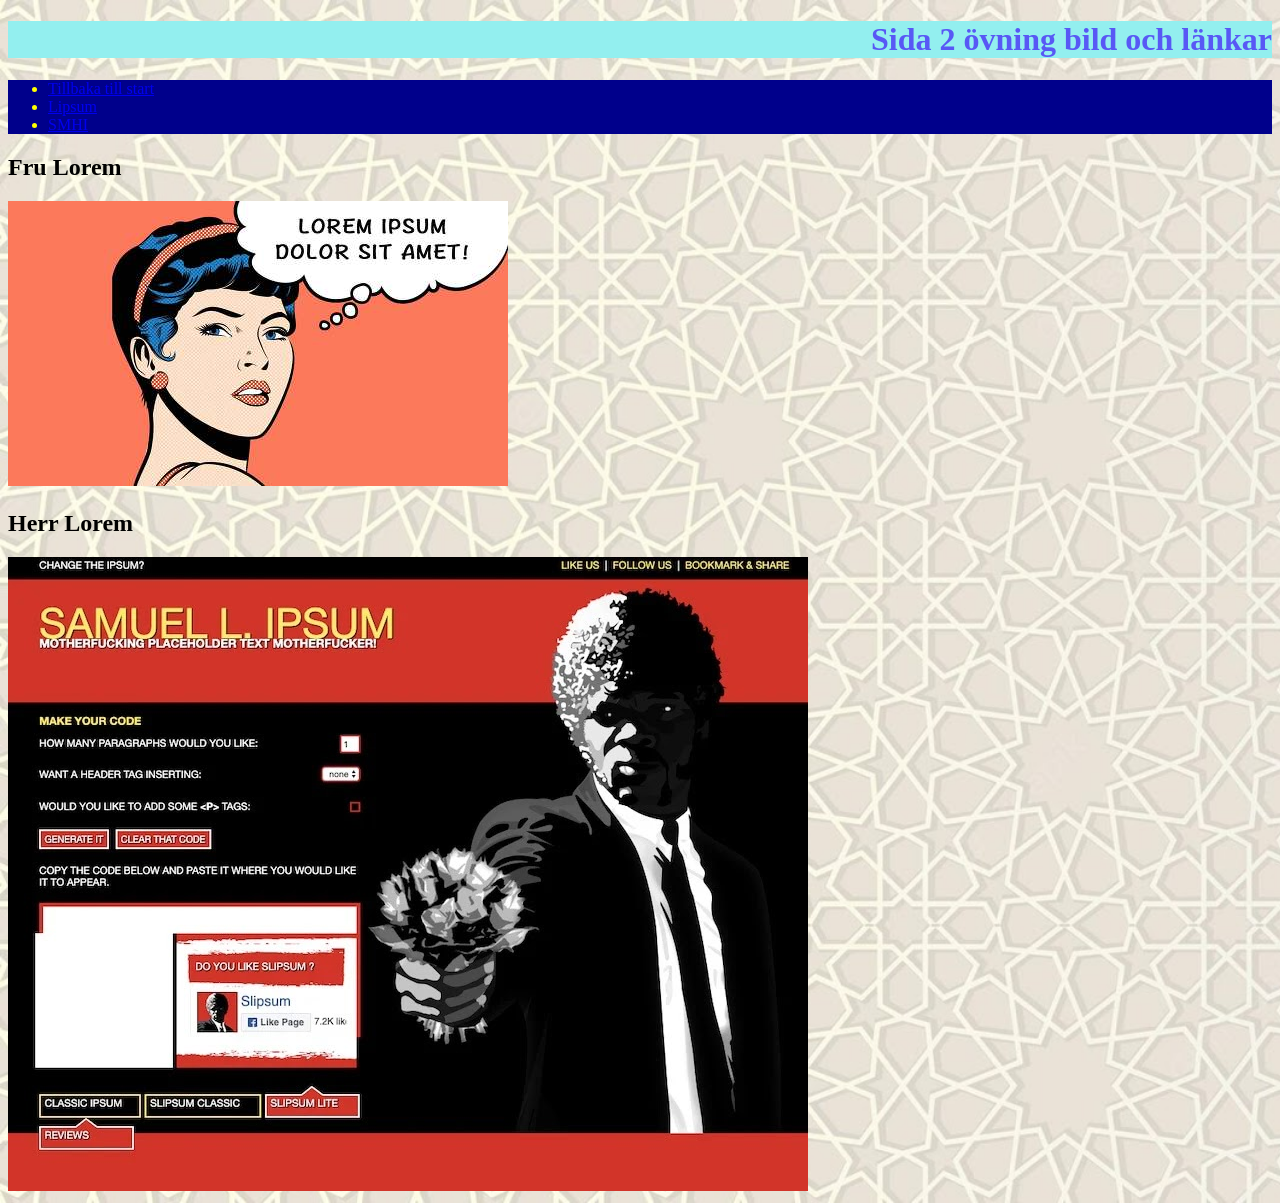
<file: Upgift 1/index.html>
<!DOCTYPE html>
<html lang="sv">
<head>
   
    <meta charset="UTF-8">
    <meta name="viewport" content="width=device-width, initial-scale=1.0">
    <title>Övning bild och länkar</title>
    <link rel="stylesheet" href="style.css">
</head>
<body>
    <h1>Sida 2 övning bild och länkar</h1>
    <ul>
        <li><a href="./index.html">Tillbaka till start</a></li>
        <li><a href="https://lipsum.com">Lipsum</a></li>
        <li><a href="https://smhi.com">SMHI</a></li>
    </ul>
<h2>Fru Lorem</h2>
    <img src="./img/lorem.jpg" alt="En kvinna som säger lorem ipsun dolor sit amet!">
  <h2>Herr Lorem</h2>
    <img src="./img/Samuel-L.jpg" alt="Bild på Herr Lorem">


</body>
</html>
</file>
<file: Upgift 1/style.css>
h1   {
    color: rgb(88, 88, 245);
    background-color: #93efef;
    text-align: right;
}

body {
   background-image: url("./img/moorish-pattern.jpg");
   background-repeat: no-repeat;
   background-size: cover;
}
ul{
    color:black;
    background-color:  darkblue;
}
 li {
    background-color: darkblue;
    text-align: left;
color: yellow;

 }
</file>
